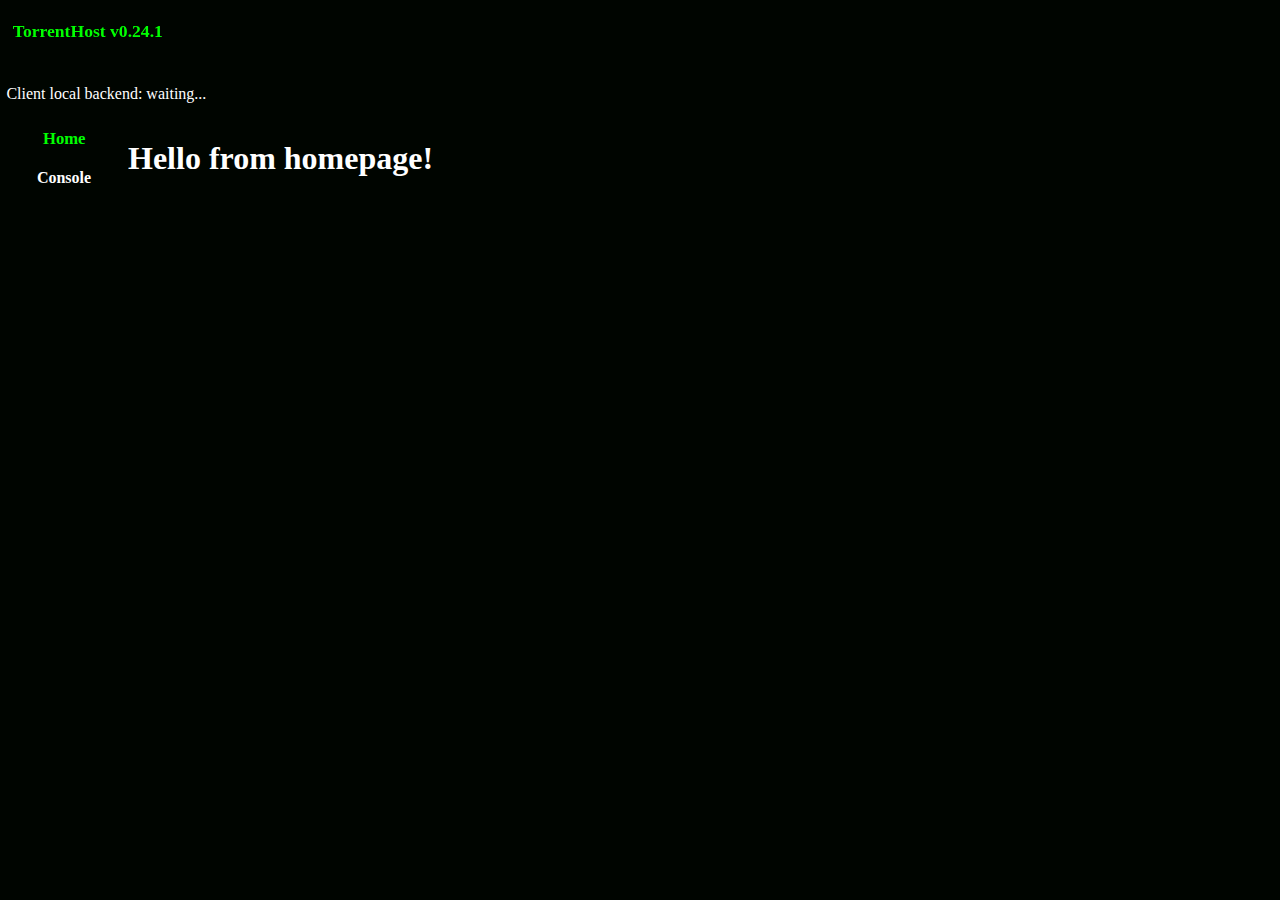
<file: CentralizedTorrentSocialNetwork/client/html/index.html>
<!DOCTYPE html>
<html lang="en">
  <head>
    <meta charset="UTF-8" />
    <meta name="viewport" content="width=device-width, initial-scale=1.0" />
    <title>TorrentHost client v0.24.1</title>

    <link rel="stylesheet" href="css/style.css" />
    <link rel="icon" href="favicon.png" type="image/png" />

    <script src="js/functions.js"></script>
    <script defer src="js/script.js"></script>
  </head>
  <body>
    <div class="top">
      <a href="index.html" class="primary-text logo">TorrentHost v0.24.1</a>
    </div>
    <button class="empty" style="margin-bottom: 6vh"></button>
    <div id="debug">
      <p id="is_client_online">Client local backend: waiting...</p>
    </div>
    <div class="content">
      <div class="left">
        <h4 class="btn left-btn" id="page:home" onclick="switch_page('home')">
          Home
        </h4>
        <h4
          class="btn active left-btn"
          id="page:console"
          onclick="switch_page('console')"
        >
          Console
        </h4>
      </div>
      <iframe id="page" src="pages/home.html" frameborder="0"></iframe>
    </div>
  </body>
</html>
</file>
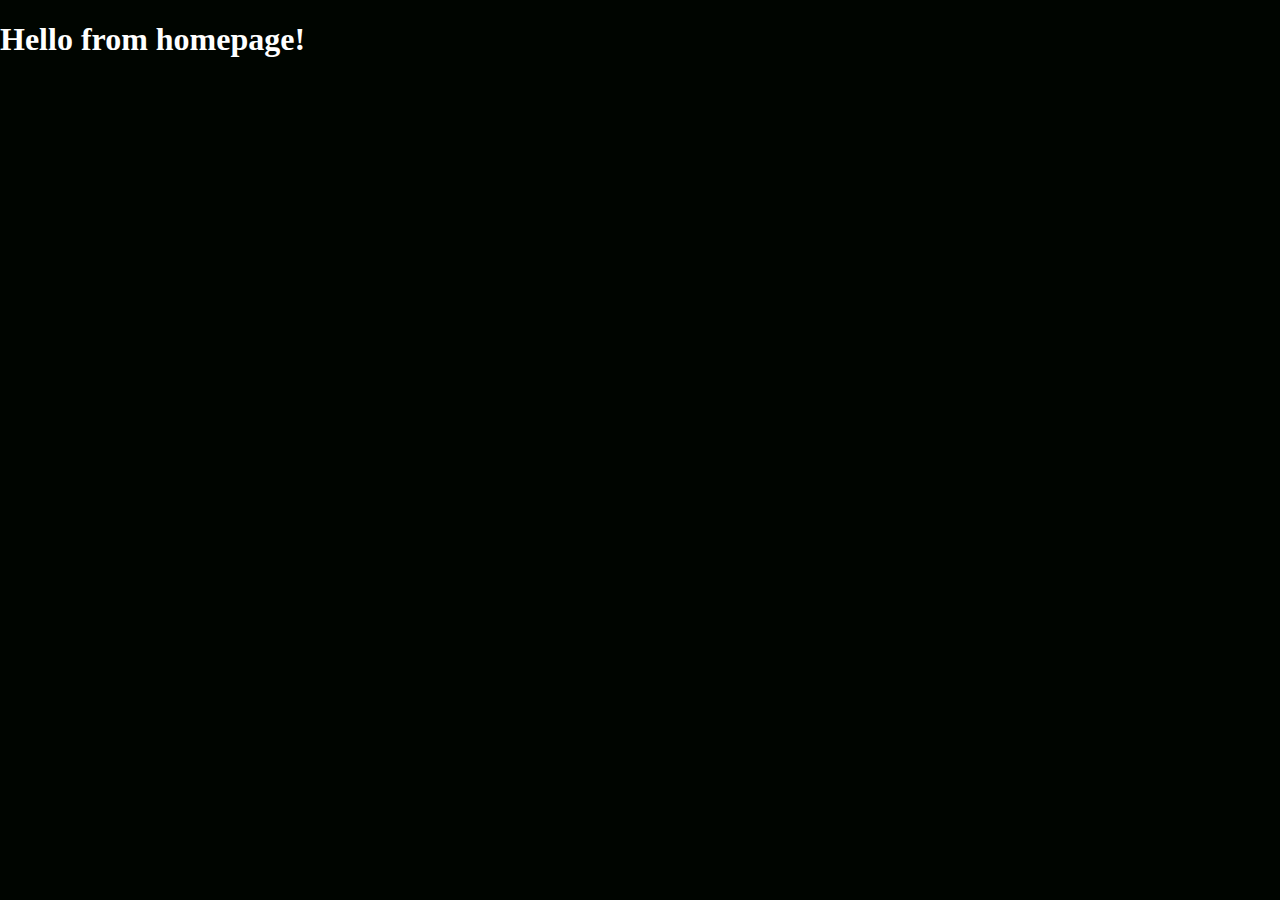
<file: CentralizedTorrentSocialNetwork/client/html/pages/home.html>
<!DOCTYPE html>
<html lang="en">
  <head>
    <meta charset="UTF-8" />
    <meta name="viewport" content="width=device-width, initial-scale=1.0" />
    <title>Document</title>

    <link rel="stylesheet" href="../css/style.css" />
  </head>
  <body>
    <h1>Hello from homepage!</h1>
  </body>
</html>
</file>
<file: CentralizedTorrentSocialNetwork/client/html/css/style.css>
@import url("root.css");
@import url("div.css");
@import url("btn.css");

body {
  margin: 0;
  padding: 0;

  background: var(--bg);

  color: var(--txt);
  font-family: var(--ff);
}

.primary-text {
  color: var(--p);
}

.logo {
  user-select: none;
  cursor: pointer;

  font-weight: 600;
  text-decoration: none;

  zoom: 1.1;

  transition: all var(--tt) ease-in-out;

  &:hover {
    transform: scale(1.02);
  }
}

.logo-ico {
  width: 50px;
  height: 50px;
}

.empty {
  background: transparent;
  border: transparent;
}

#debug {
  margin-left: 0.5%;
}

h4 {
  margin-bottom: 0.2vh;
  margin-top: 0.2vh;
}

#page {
  width: 60%;
  height: 77vh;
}
</file>
